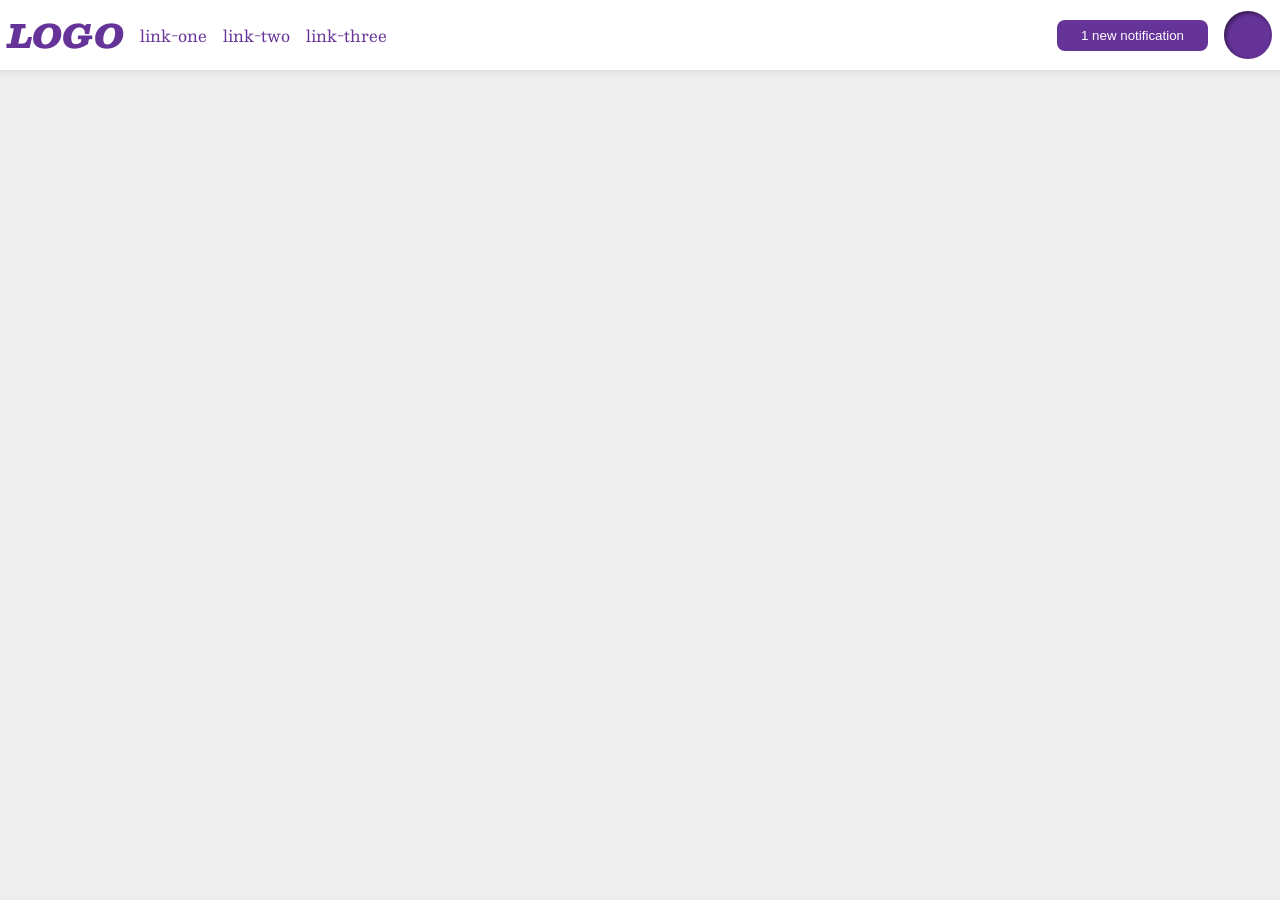
<file: foundations/flex/03-flex-header-2/index.html>
<!DOCTYPE html>
<html lang="en">
  <head>
    <meta charset="UTF-8">
    <meta http-equiv="X-UA-Compatible" content="IE=edge">
    <meta name="viewport" content="width=device-width, initial-scale=1.0">
    <title>Flex Header 2</title>
    <link rel="stylesheet" href="style.css">
  </head>
  <body>
    <div class="header">
      <div class="left">
        <div class="logo">
          LOGO
        </div>
        <ul class="links">
          <li><a href="https://google.com">link-one</a></li>
          <li><a href="https://google.com">link-two</a></li>
          <li><a href="https://google.com">link-three</a></li>
        </ul>
      </div>
      <div class="right">
        <button class="notifications">
          1 new notification
        </button>
        <div class="profile-image"></div>
      </div>
    </div>
  </body>
</html>
</file>
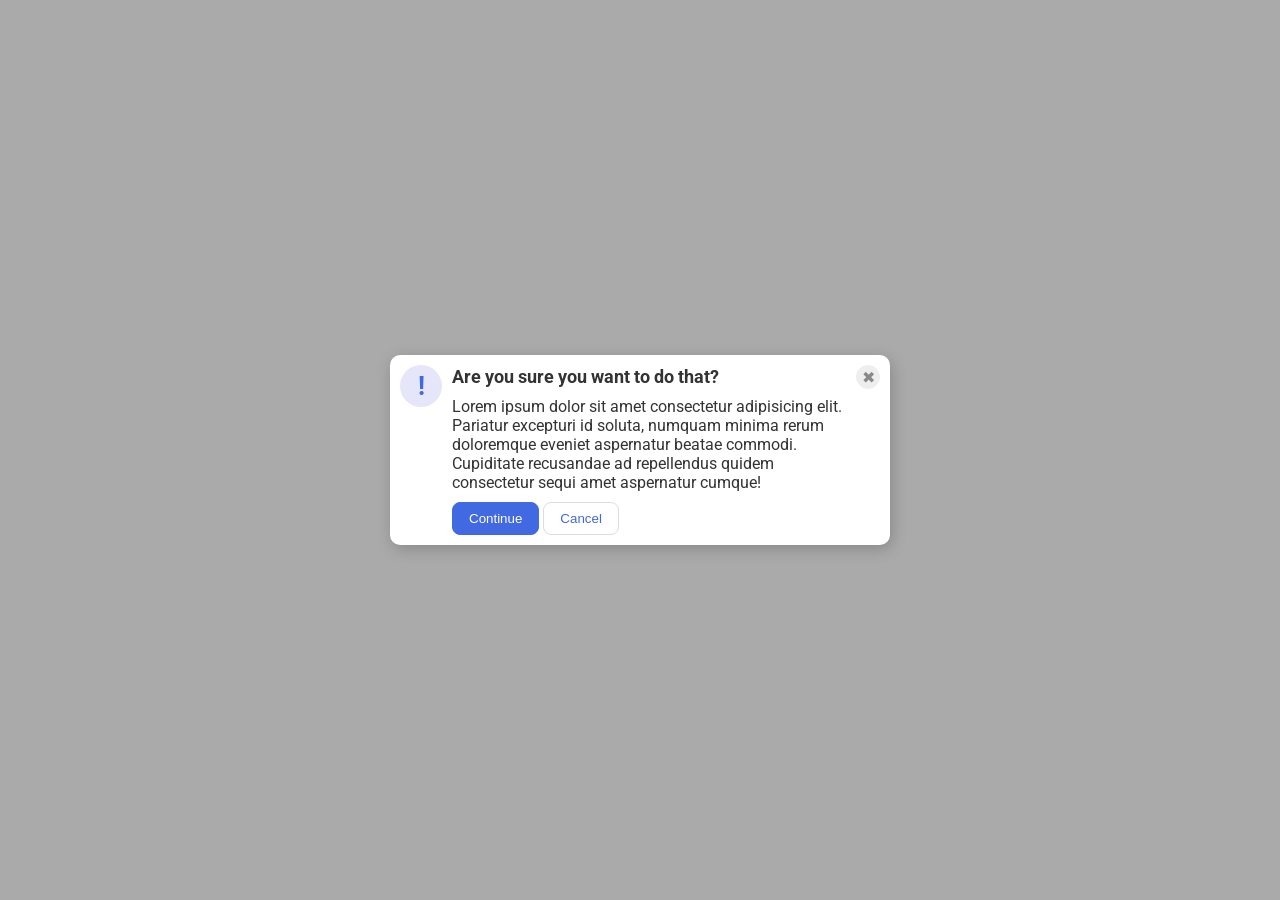
<file: foundations/flex/05-flex-modal/index.html>
<!DOCTYPE html>
<html lang="en">
  <head>
    <meta charset="UTF-8">
    <meta http-equiv="X-UA-Compatible" content="IE=edge">
    <meta name="viewport" content="width=device-width, initial-scale=1.0">
    <link rel="stylesheet" href="style.css">
    <title>Modal</title>
  </head>
  <body>
    <div class="modal">
      <div class="left">
        <div class="icon">!</div>
      </div>
      <div class="center">
        <div class="header">Are you sure you want to do that?</div>
        <div class="text">Lorem ipsum dolor sit amet consectetur adipisicing elit. Pariatur excepturi id soluta, numquam minima rerum doloremque eveniet aspernatur beatae commodi. Cupiditate recusandae ad repellendus quidem consectetur sequi amet aspernatur cumque!</div>
        <div class="mybutton">
          <button class="continue">Continue</button>
          <button class="cancel">Cancel</button>
        </div>
      </div>
      <div class="right">
        <button class="close-button">✖</button>
      </div>
    </div>
  </body>
</html>
</file>
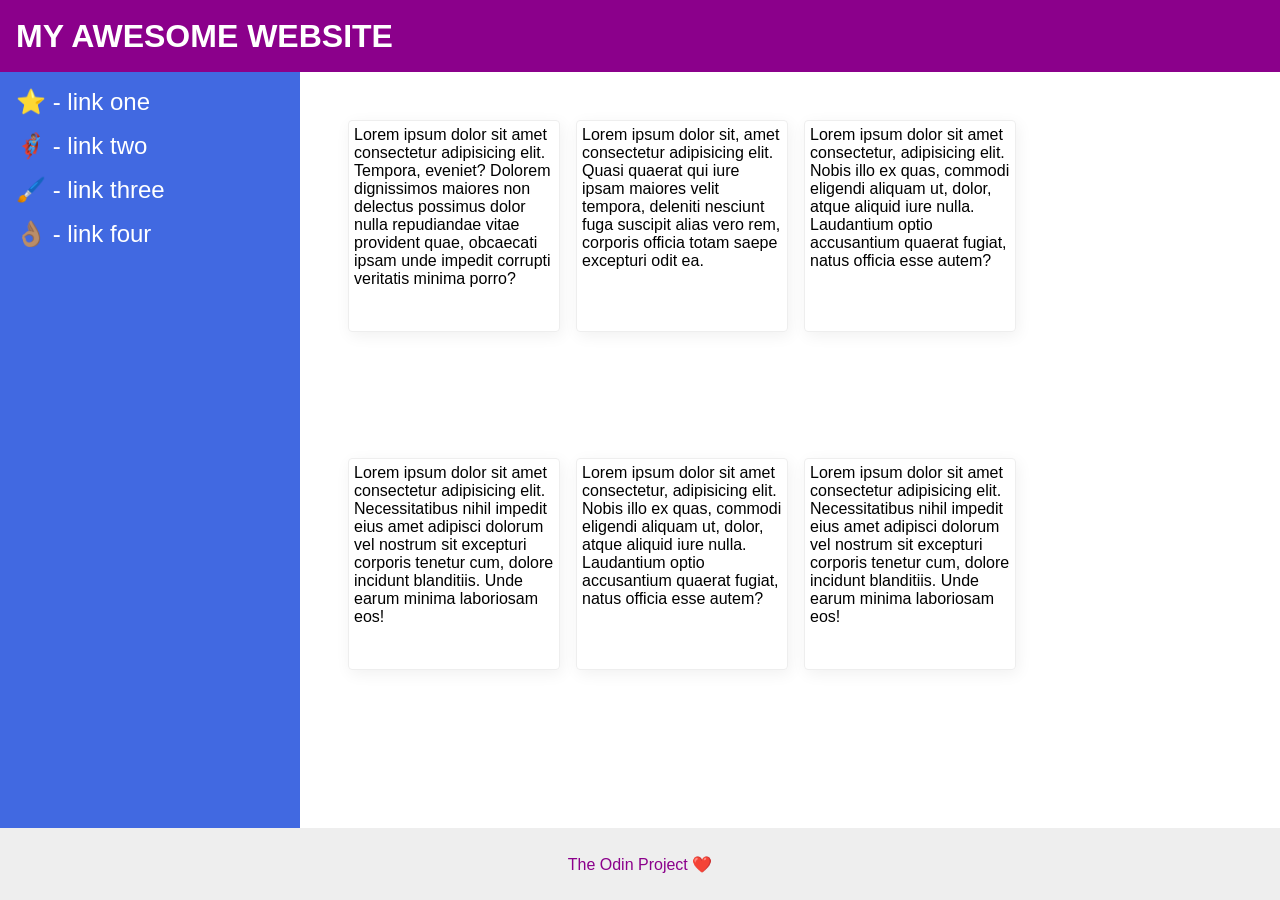
<file: foundations/flex/07-flex-layout-2/index.html>
<!DOCTYPE html>
<html lang="en">
  <head>
    <meta charset="UTF-8">
    <meta http-equiv="X-UA-Compatible" content="IE=edge">
    <meta name="viewport" content="width=device-width, initial-scale=1.0">
    <title>The Holy Grail</title>
    <link rel="stylesheet" href="style.css">
  </head>
  <body>
    <div class="header">
      MY AWESOME WEBSITE
    </div>
    <div class="content">
      <div class="sidebar">
        <ul>
          <li><a href="#">⭐ - link one</a></li>
          <li><a href="#">🦸🏽‍♂️ - link two</a></li>
          <li><a href="#">🖌️ - link three</a></li>
          <li><a href="#">👌🏽 - link four</a></li>
        </ul>
      </div>
      <div class="cards">
        <div class="card">Lorem ipsum dolor sit amet consectetur adipisicing elit. Tempora, eveniet? Dolorem dignissimos maiores non delectus possimus dolor nulla repudiandae vitae provident quae, obcaecati ipsam unde impedit corrupti veritatis minima porro?</div>
        <div class="card">Lorem ipsum dolor sit, amet consectetur adipisicing elit. Quasi quaerat qui iure ipsam maiores velit tempora, deleniti nesciunt fuga suscipit alias vero rem, corporis officia totam saepe excepturi odit ea.</div>
        <div class="card">Lorem ipsum dolor sit amet consectetur, adipisicing elit. Nobis illo ex quas, commodi eligendi aliquam ut, dolor, atque aliquid iure nulla. Laudantium optio accusantium quaerat fugiat, natus officia esse autem?</div>
        <div class="card">Lorem ipsum dolor sit amet consectetur adipisicing elit. Necessitatibus nihil impedit eius amet adipisci dolorum vel nostrum sit excepturi corporis tenetur cum, dolore incidunt blanditiis. Unde earum minima laboriosam eos!</div>
        <div class="card">Lorem ipsum dolor sit amet consectetur, adipisicing elit. Nobis illo ex quas, commodi eligendi aliquam ut, dolor, atque aliquid iure nulla. Laudantium optio accusantium quaerat fugiat, natus officia esse autem?</div>
        <div class="card">Lorem ipsum dolor sit amet consectetur adipisicing elit. Necessitatibus nihil impedit eius amet adipisci dolorum vel nostrum sit excepturi corporis tenetur cum, dolore incidunt blanditiis. Unde earum minima laboriosam eos!</div>
      </div>
    </div>
    <div class="footer">
      The Odin Project ❤️
    </div>
  </body>
</html>
</file>
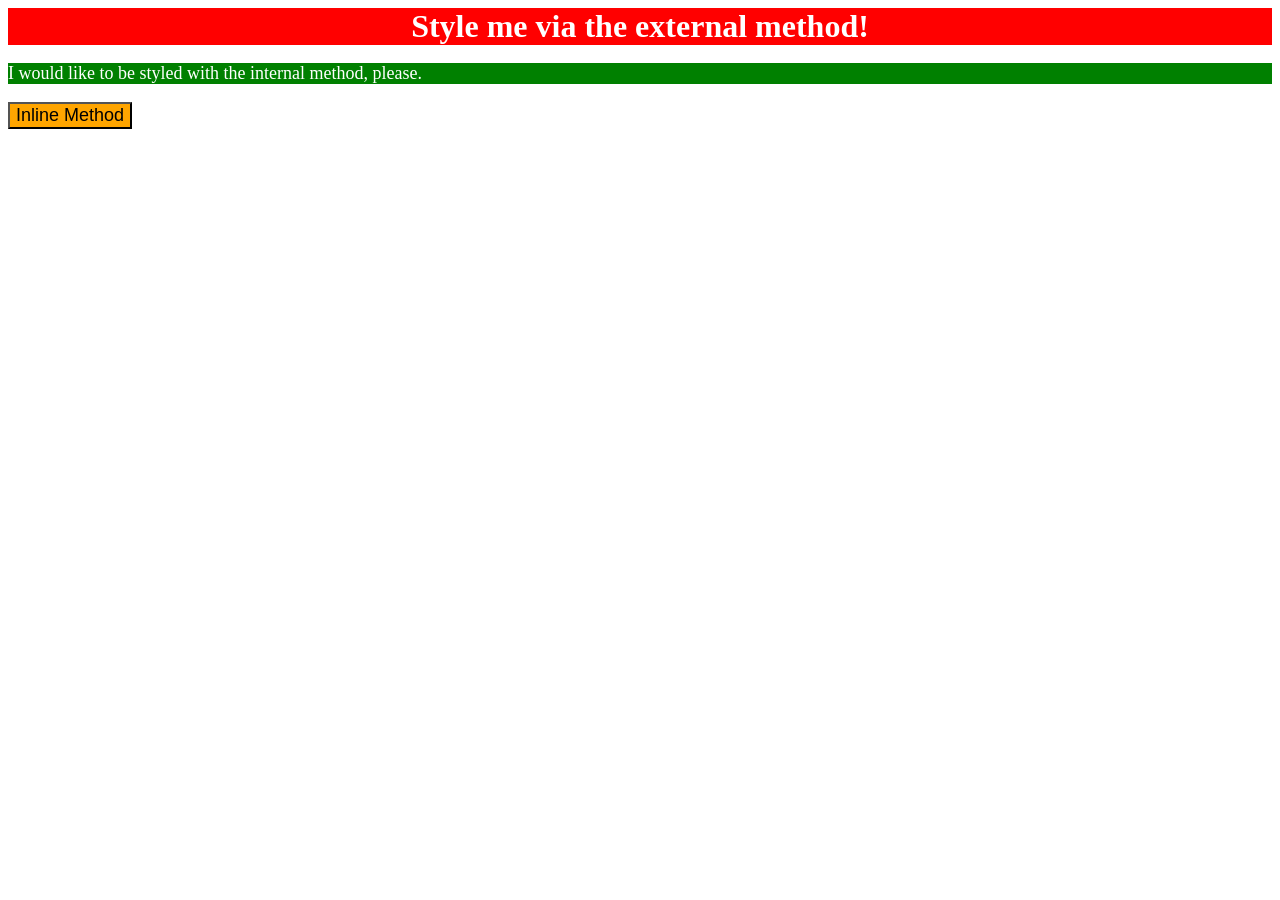
<file: foundations/intro-to-css/01-css-methods/index.html>
<!DOCTYPE html>
<html lang="en">
  <head>
    <style>
    

      p{
        background-color: green;
        color:white;
        font-size:18px;

      }
    </style>
      <!-- p: a green background, 
       white text, and a font size of 18px-->
    <link rel="stylesheet" href="./style.css">
    <meta charset="UTF-8">
    <meta http-equiv="X-UA-Compatible" content="IE=edge">
    <meta name="viewport" content="width=device-width, initial-scale=1.0">
    <title>Methods for Adding CSS</title>
  </head>
  <body>
    <div>Style me via the external method!</div>
    <p>I would like to be styled with the internal method, please.</p>
    <button style="background-color: orange;font-size: 18px;">Inline Method</button>
  </body>
</html>
</file>
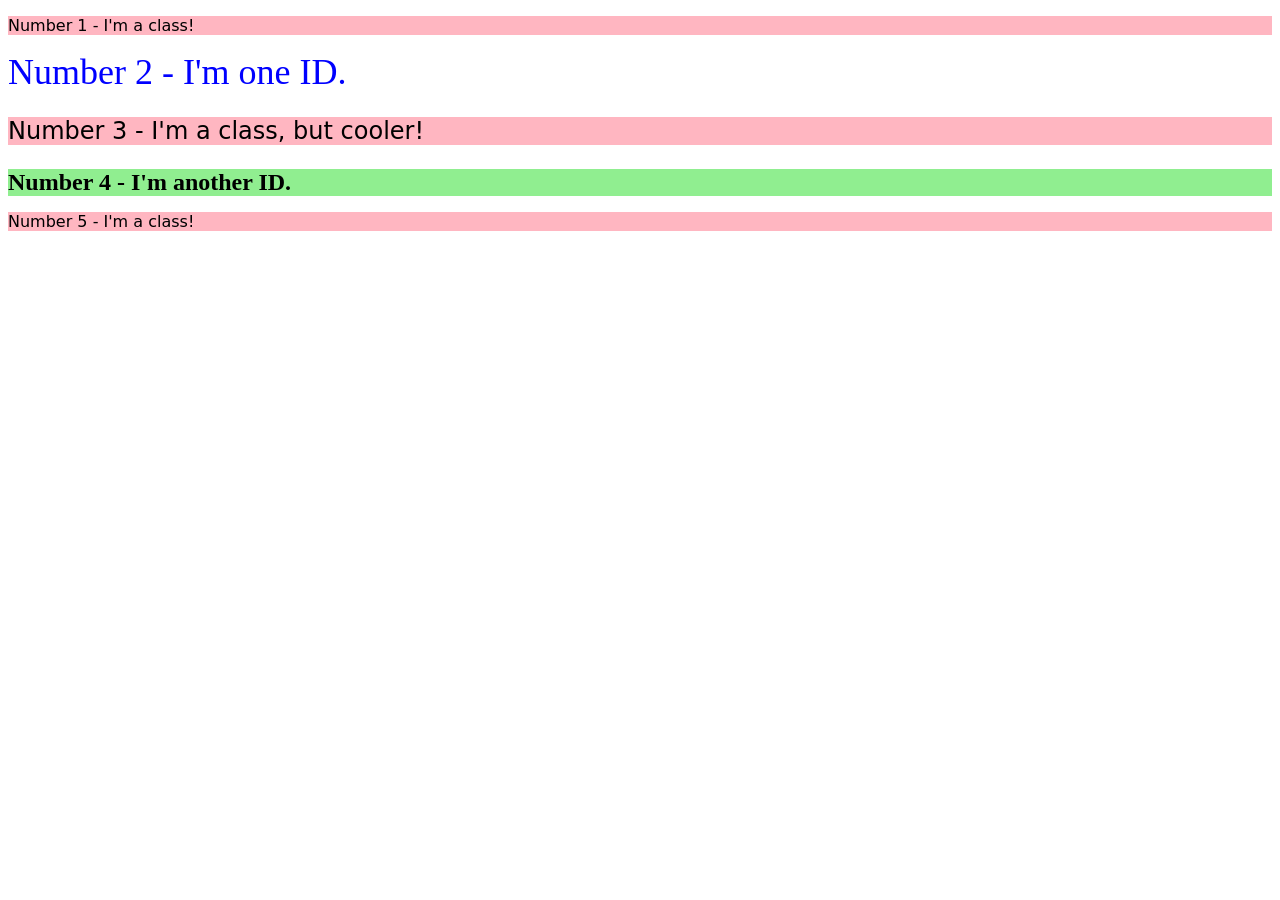
<file: foundations/intro-to-css/02-class-id-selectors/index.html>
<!DOCTYPE html>
<html lang="en">
  <head>
    <meta charset="UTF-8">
    <meta http-equiv="X-UA-Compatible" content="IE=edge">
    <meta name="viewport" content="width=device-width, initial-scale=1.0">
    <title>Class and ID Selectors</title>
    <link rel="stylesheet" href="style.css">
  </head>
  <body>
    <p class="odd">Number 1 - I'm a class!</p>
    <div id="second">Number 2 - I'm one ID.</div>
    <p class="odd" id="third">Number 3 - I'm a class, but cooler!</p>
    <div id="fourth">Number 4 - I'm another ID.</div>
    <p class="odd">Number 5 - I'm a class!</p>
  </body>
</html>
</file>
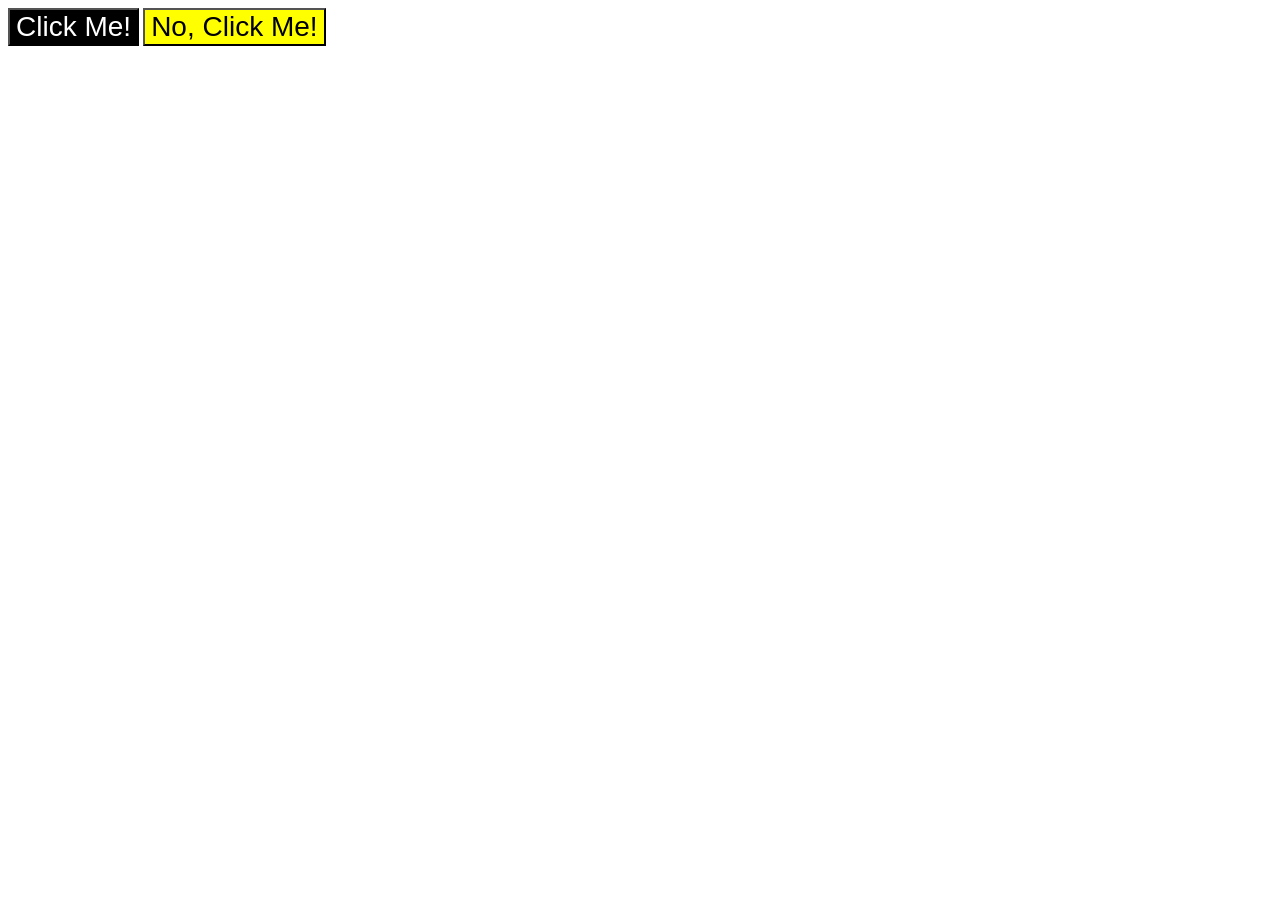
<file: foundations/intro-to-css/03-grouping-selectors/index.html>
<!DOCTYPE html>
<html lang="en">
  <head>
    <meta charset="UTF-8">
    <meta http-equiv="X-UA-Compatible" content="IE=edge">
    <meta name="viewport" content="width=device-width, initial-scale=1.0">
    <title>Grouping Selectors</title>
    <link rel="stylesheet" href="style.css">
  </head>
  <body>
    <button class="first">Click Me!</button>
    <button class="second">No, Click Me!</button>
  </body>
</html>
</file>
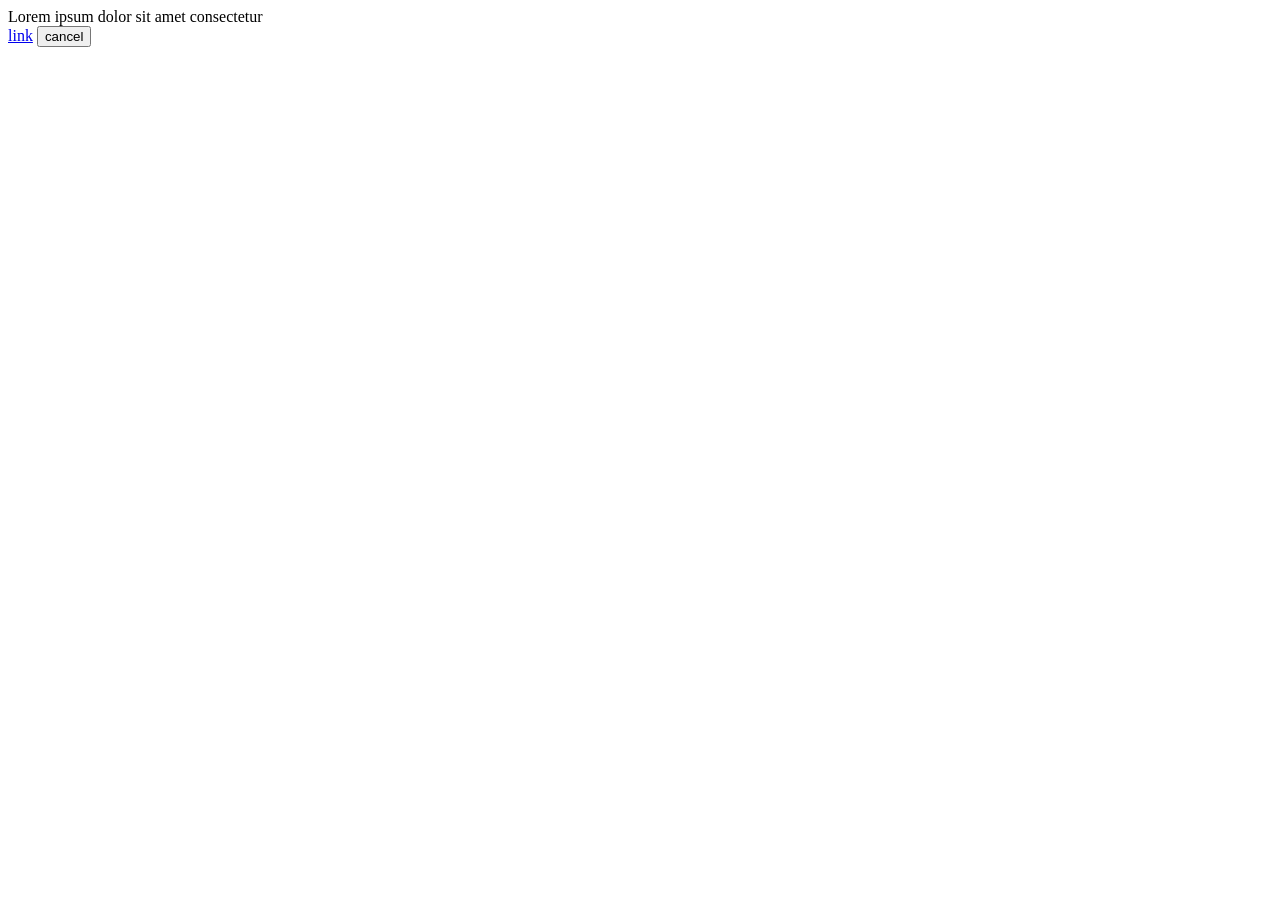
<file: foundations/flex/05-flex-modal/test.html>
<!DOCTYPE html>
<html lang="en">
<head>
    <meta charset="UTF-8">
    <meta name="viewport" content="width=device-width, initial-scale=1.0">
    <title>Document</title>
</head>
<body>
    <div>Lorem ipsum dolor sit amet consectetur </div>
    <a href="#">link</a>
    <button>cancel</button>
</body>
</html>
</file>
<file: foundations/flex/03-flex-header-2/style.css>
/* this is some magical font-importing.  
you'll learn about it later. */
@import url('https://fonts.googleapis.com/css2?family=Besley:ital,wght@0,400;1,900&display=swap');

body {
  margin: 0;
  background: #eee;
  font-family: Besley, serif;
}

.header {
  background: white;
  border-bottom: 1px solid #ddd;
  box-shadow: 0 0 8px rgba(0,0,0,.1);
  display: flex;
  align-items: center;
  padding: 8px;
  justify-content: space-between;
  
}

.left,
.right{
  display: flex;
  gap: 16px;
  align-items: center;

}


.profile-image {
  background: rebeccapurple;
  box-shadow: inset 2px 2px 4px rgba(0,0,0,.5);
  border-radius: 50%;
  width: 48px;
  height: 48px;
}

.logo {
  color: rebeccapurple;
  font-size: 32px;
  font-weight: 900;
  font-style: italic;
}

button {
  border: none;
  border-radius: 8px;
  background: rebeccapurple;
  color: white;
  padding: 8px 24px;
  
}

a {
  /* this removes the line under our links */
  text-decoration: none;
  color: rebeccapurple;
}

ul {
  list-style-type: none;
  padding: 0;
  margin: 0;
  display: flex;
  gap: 16px;

}
</file>
<file: foundations/flex/05-flex-modal/style.css>
@import url('https://fonts.googleapis.com/css2?family=Roboto:wght@400;700&display=swap');

html, body {
  height: 100%;
}

body {
  font-family: Roboto, sans-serif;
  margin: 0;
  background: #aaa;
  color: #333;
  /* I'll give you this one for free lol */
  display: flex;
  align-items: center;
  justify-content: center;

}

.modal {
  background: white;
  width: 480px;
  border-radius: 10px;
  box-shadow: 2px 4px 16px rgba(0,0,0,.2);
  display: flex;
  gap: 10px;
  padding: 10px;
}

.header {
  font-size: large;
  font-weight: bold;

}
.center {
  display: flex;
  flex-direction: column;
  gap: 10px;
  align-self: baseline;
  
}

.right {
  align-self: baseline;
}

.icon {
  color: royalblue;
  font-size: 26px;
  font-weight: 700;
  background: lavender;
  width: 42px;
  height: 42px;
  border-radius: 50%;
  display: flex;
  align-items: center;
  justify-content: center;
}

.close-button {
  background: #eee;
  border-radius: 50%;
  color: #888;
  font-weight: 400;
  font-size: 16px;
  height: 24px;
  width: 24px;
  display: flex;
  align-items: center;
  justify-content: center;
  border: 1px solid #eee;
  padding: 0;
}

button {
  cursor: pointer;
  padding: 8px 16px;
  border-radius: 8px;
}

button.continue {
  background: royalblue;
  border: 1px solid royalblue;
  color: white;
}

button.cancel {
  background: white;
  border: 1px solid #ddd;
  color: royalblue;
}
</file>
<file: foundations/flex/07-flex-layout-2/style.css>
body {
  font-family: -apple-system, BlinkMacSystemFont, 'Segoe UI', Roboto, Oxygen, Ubuntu, Cantarell, 'Open Sans', 'Helvetica Neue', sans-serif;
  margin: 0;
  min-height: 100vh;
  display: flex;
  flex-direction: column;
}

.content {
  display: flex;
  flex: 1 ;

}


.header {
  height: 72px;
  background: darkmagenta;
  color: white;
  font-size: 32px;
  font-weight: 900;
  display: flex;
  align-items: center;
  padding-left: 16px;
}

.footer {
  height: 72px;
  background: #eee;
  color: darkmagenta;
  display: flex;
  align-items: center;
  justify-content: center;
}

.sidebar {
  width: 300px;
  background: royalblue;
  box-sizing: border-box;
  flex-shrink: 0;
}

.sidebar {
  padding: 16px;

}

.sidebar a {
  /* I forget the color */
  color: white;

  font-size: 24px;
  text-decoration: none;
}
/*  Make list more comfortable*/
li {
  margin-bottom: 16px;
}

.sidebar ul{
  list-style: none;
  padding: 0;
  margin: 0;
  gap: 16px;
}
.cards {
  padding: 48px;
  display: flex;
  flex-wrap: wrap;
  gap: 16px;
}

.card {
  border: 1px solid #eee;
  box-shadow: 2px 4px 16px rgba(0,0,0,.06);
  border-radius: 4px;
  padding: 5px;
  width: 200px;
  height: 200px;

}
</file>
<file: foundations/intro-to-css/01-css-methods/style.css>
div{

    background-color:red;
    color:white;
    font-size:32px;
    text-align:center;
    font-weight:bold;
    
}
</file>
<file: foundations/intro-to-css/02-class-id-selectors/style.css>
/* Add CSS Styling */
.odd{
    background-color:lightpink ;
    font-family: Verdana,"DejaVu Sans",sans-serif;
    
}
#second{
    color: blue;
    font-size: 36px;

}
#third{
    font-size: 24px;
}

#fourth{
    background-color: lightgreen;
    font-size: 24px;
    font-weight: bold;
}

/** **All odd numbered fontselements**: 
a light red/pink background, and a list of 
 containing `Verdana` and `DejaVu Sans` 
 with `sans-serif` as a fallback

* **The second element**:
 blue text and a font size of 36px

 * **The third element**:
in addition to the styles for all odd numbered elements, 
add a font size of 24px

* **The fourth element**:
 a light green background, a font size of 24px, and bold*/
</file>
<file: foundations/intro-to-css/03-grouping-selectors/style.css>
/* Add CSS Styling
- **The first element**: a black background and white text
- **The second element**: a yellow background
- **Both elements**: 
a font size of 28px and 
a list of fonts containing `Helvetica` and `Times New Roman`, with `sans-serif` as a fallback
 */
.first,
.second {
    font-size: 28px;
    font-family: Helvetica,"Times New Roman","sans-serif";
}
 .first {
    background-color: #000;
    color: rgb(255, 255, 255);
 }

 .second {
    background-color: hsl(60, 100%, 50%);
 }
</file>
